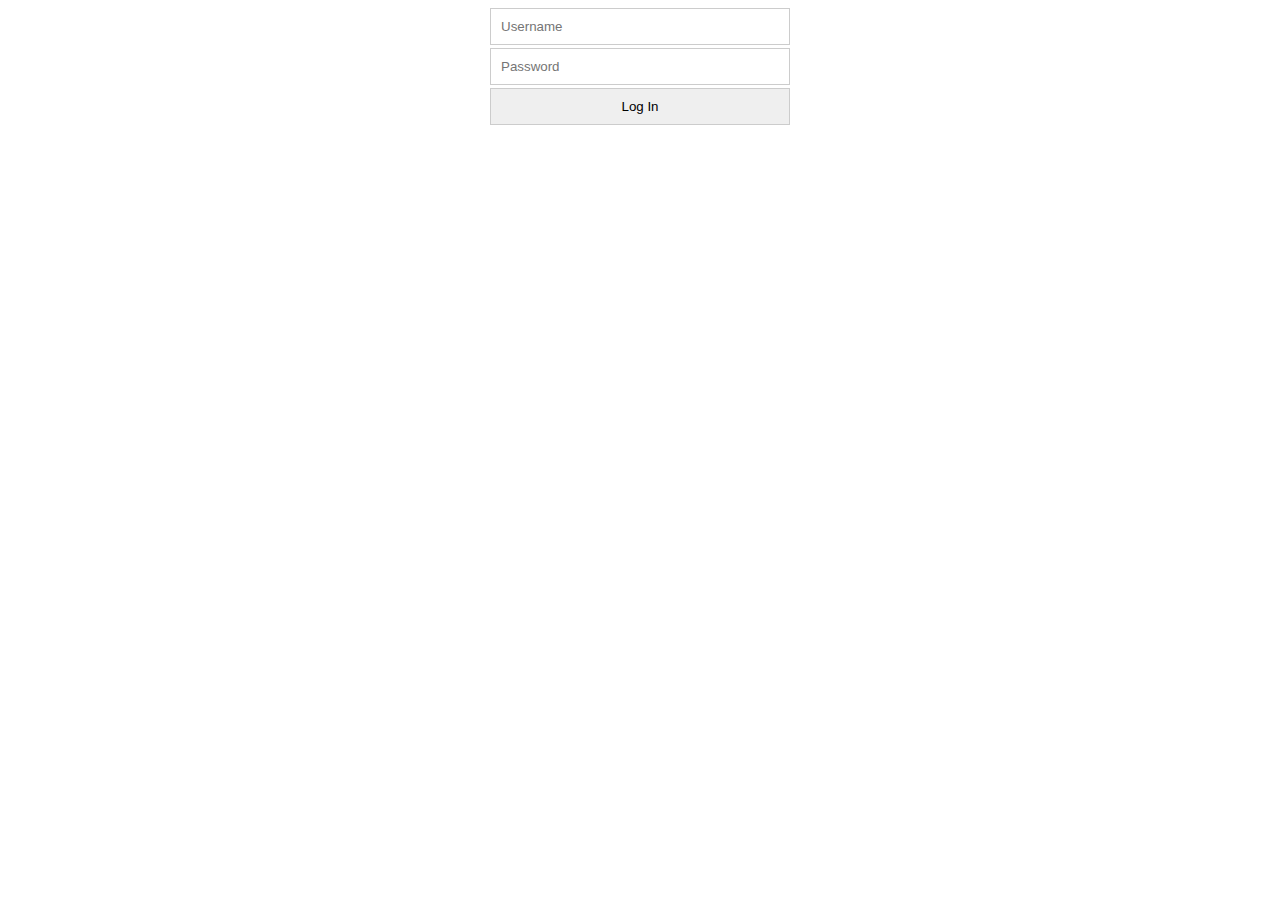
<file: templates/login.html>
<html>
    <head>
        <style>
            form {
  margin:0 auto;
  width:300px
}
input {
  margin-bottom:3px;
  padding:10px;
  width: 100%;
  border:1px solid #CCC
}
button {
  padding:10px
}
label {
  cursor:pointer
}
        </style>
    </head>
<body>

<form id='login-form' action="" method='post'>
  <input type="text" name ="username" placeholder="Username" required>
  <input type="password" name = "password" placeholder="Password" required>
 <input type="submit" class="button" value="Log In"/>

</form>
</body>
</html>
</file>
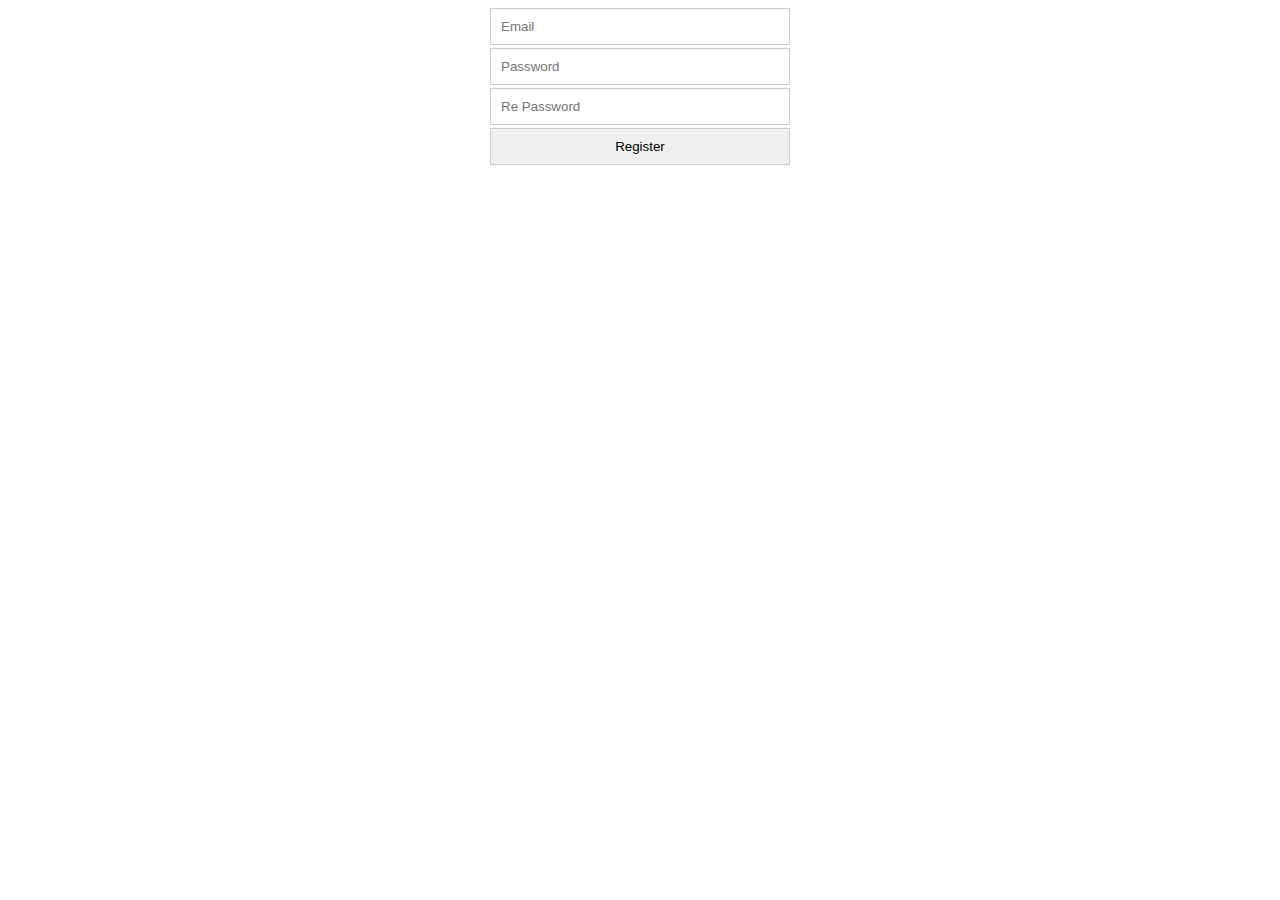
<file: templates/signup.html>
<html>
    <head>
        <style>
            form {
  margin:0 auto;
  width:300px
}
input {
  margin-bottom:3px;
  padding:10px;
  width: 100%;
  border:1px solid #CCC
}
button {
  padding:10px
}
label {
  cursor:pointer
}
        </style>
    </head>
<body>

<form action='/signup' method='post'>
  
  <input type="email" name="username" placeholder="Email" required>
  <input type="password" name="password" placeholder="Password" required>
  <input type="password" placeholder="Re Password" required>
  <input type="submit" class="button" value="Register"/>
  </form>
    </body>
</html>
</file>
